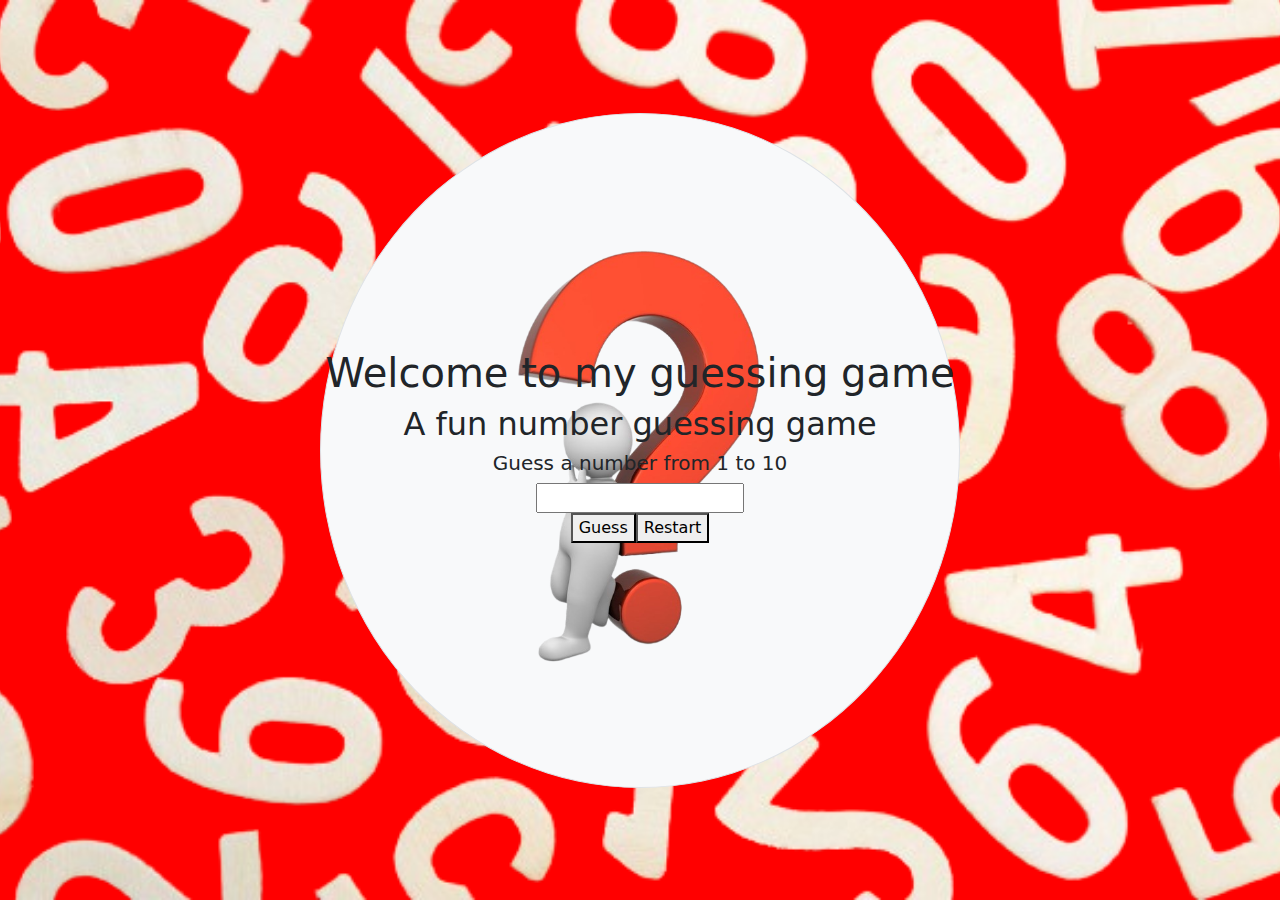
<file: index.html>
<!DOCTYPE html>
<html lang="en">
<head>
    <meta charset="UTF-8">
    <meta name="viewport" content="width=device-width, initial-scale=1.0">
    <title>Guessing Game</title>
    <link rel="stylesheet" href="https://cdn.jsdelivr.net/npm/bootstrap@5.3.3/dist/css/bootstrap.min.css">
    <link rel="stylesheet" href="style.css">
</head>
<body>
    <div class="page">
        <div style="width: 50% ; height: 75%;" class="d-flex flex-column align-items-center justify-content-center border rounded-circle bg-light page rounded logo">
            <h1 class="fs-1">Welcome to my guessing game</h1>
            <h1 class="fs-2">A fun number guessing game</h1>
            <h2 class="fs-5">Guess a number from 1 to 10</h2>
            <input value="" id="input"/>

            <div class="d-flex ">
                <button onclick="guessNumber()">Guess</button>
                <button onclick="restartGame()">Restart</button>
            </div>

            <div id="randomNumber" style="display: none;"></div>
            <h1 id="answer"></h1>
        </div>
        
    </div>
    
</body>
</html>
<script src="./function.js"></script>
<script src="https://cdn.jsdelivr.net/npm/bootstrap@5.3.3/dist/js/bootstrap.bundle.min.js"></script>
</file>
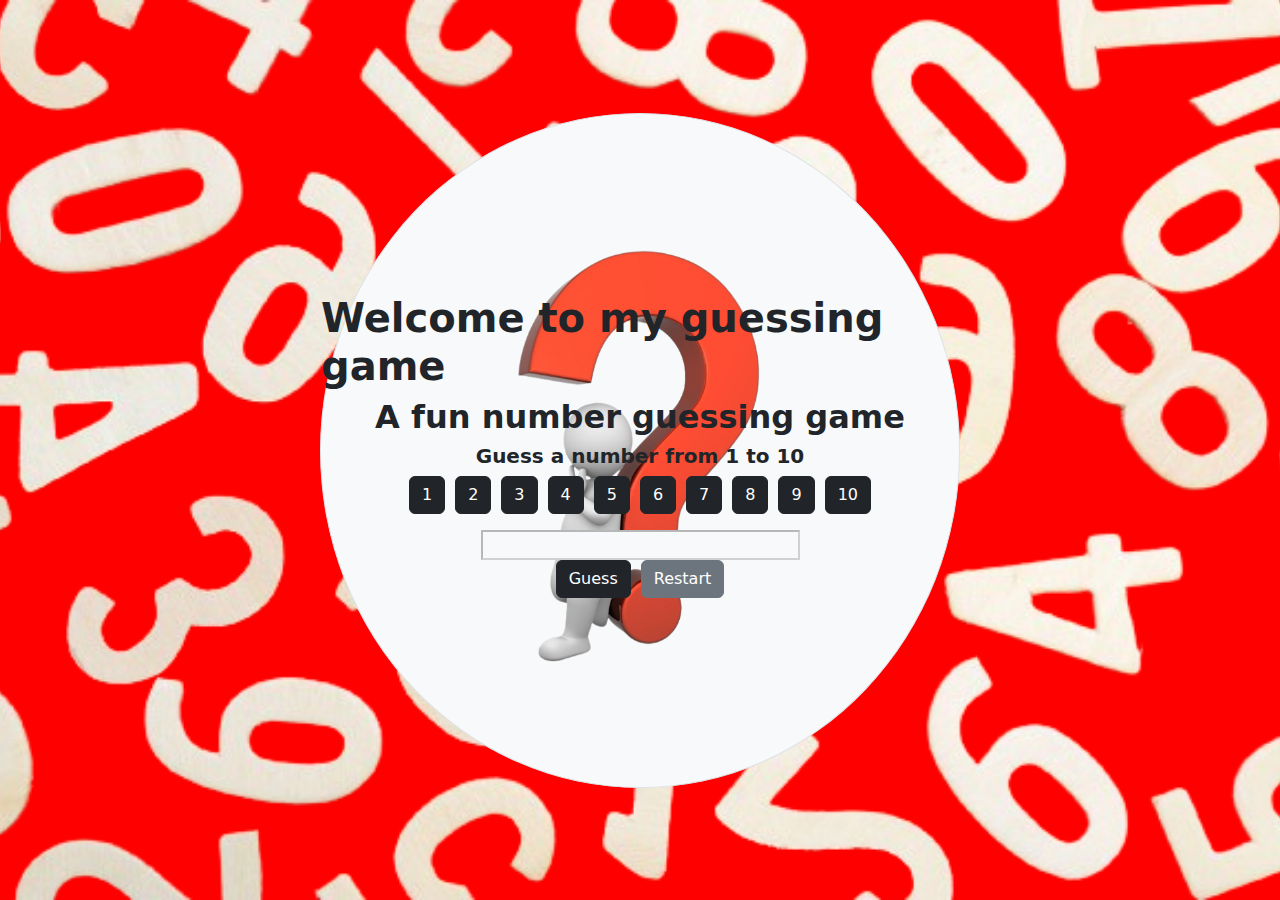
<file: numGuessGame.html>
<!DOCTYPE html>
<html lang="en">
<head>
    <meta charset="UTF-8">
    <meta name="viewport" content="width=device-width, initial-scale=1.0">
    <title>Guessing Game</title>
    <link rel="stylesheet" href="https://cdn.jsdelivr.net/npm/bootstrap@5.3.3/dist/css/bootstrap.min.css">
    <link rel="stylesheet" href="numGuessGame.css">
</head>
<body>
    <div class="page">
        <div class="d-flex flex-column align-items-center justify-content-center border rounded-circle bg-light page rounded logo">
            <h1 class="fs-1 fw-bold">Welcome to my guessing game</h1>
            <h1 class="fs-2 fw-bold">A fun number guessing game</h1>
            <h2 class="fs-5 fw-bold">Guess a number from 1 to 10</h2>
            <div class="btngrp" id="buttons">
                <button class="btn btn-dark" value="1" onclick="addSmth(event)">1</button>
                <button class="btn btn-dark" value="2" onclick="addSmth(event)">2</button>
                <button class="btn btn-dark" value="3" onclick="addSmth(event)">3</button>
                <button class="btn btn-dark" value="4" onclick="addSmth(event)">4</button>
                <button class="btn btn-dark" value="5" onclick="addSmth(event)">5</button>
                <button class="btn btn-dark" value="6" onclick="addSmth(event)">6</button>
                <button class="btn btn-dark" value="7" onclick="addSmth(event)">7</button>
                <button class="btn btn-dark" value="8" onclick="addSmth(event)">8</button>
                <button class="btn btn-dark" value="9" onclick="addSmth(event)">9</button>
                <button class="btn btn-dark" value="10" onclick="addSmth(event)">10</button>
            </div>
            <input disabled id="input" class="bg-light w-50 text-center mt-3"/>
            <div class="btngrp">
                <button class="btn btn-dark" onclick="guessNumber()">Guess</button>
                <button class="btn btn-secondary" onclick="restartGame()">Restart</button>
            </div>
            <div id="randomNumber" style="display: none;"></div>
            <h1 id="answer"></h1>
        </div>
    </div>
</body>
</html>
<script src="./numGuessGame.js"></script>
<script src="https://cdn.jsdelivr.net/npm/bootstrap@5.3.3/dist/js/bootstrap.bundle.min.js"></script>
</file>
<file: style.css>
.page{
    background-color: red;
    background-image: url(numbers-removebg-preview.png);
    background-position: center;
    background-repeat: no-repeat;
    background-size: cover;
    display: flex;
    align-items: center;
    justify-content: center;
    height: 100vh;
}
.logo{
    background-image: url(question_mark-removebg-preview.png);
    background-size: 40%;
}
</file>
<file: numGuessGame.css>
.page {
    background-color: red;
    background-image: url(backgroundLogo.png);
    background-position: center;
    background-repeat: no-repeat;
    background-size: cover;
    display: flex;
    align-items: center;
    justify-content: center;
    height: 100vh;
}

.logo {
    background-image: url(questionDesign.png);
    background-size: 40%;
    width: 50% ;
    height: 75%;
}

/* #randomNumber {                         Random number shown was displayed in HTML file then displayed the guess number function
    display: none;                         This method may also be used
} */


.btngrp {
    display: flex;
    flex-wrap: wrap;
    justify-content: center;
    gap: 10px;
}
</file>
